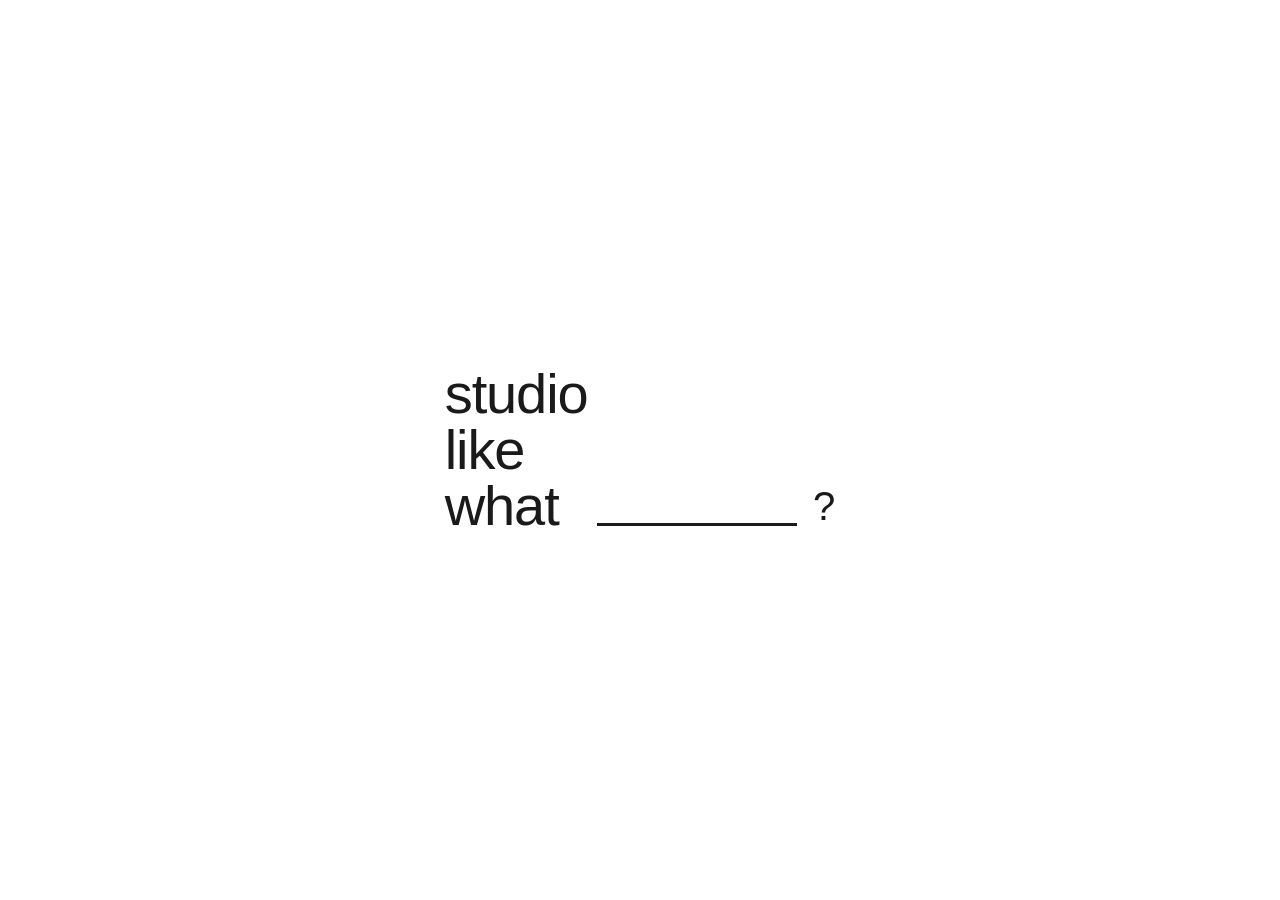
<file: index.html>
<!DOCTYPE html>
<html lang="ko">
<head>
  <meta charset="UTF-8">
  <meta name="viewport" content="width=device-width, initial-scale=1.0">
  <title>Studio Likewhat</title>
  <link rel="stylesheet" href="style.css">
</head>
<body>

  <section class="intro">
    <div class="logo-grid">
      <a href="studio.html" class="logo-word">studio</a>
      <a href="like.html"   class="logo-word">like</a>
      <div class="logo-bottom-row">
        <a href="what.html"    class="logo-word">what</a>
        <a href="ongoing.html" class="logo-line">
          <span class="line-bar"></span>
          <span class="logo-question">?</span>
        </a>
      </div>
    </div>
  </section>

  <script>
    const words = document.querySelectorAll('.logo-word, .logo-line');

    words.forEach(el => {
      el.addEventListener('mouseenter', () => {
        document.body.classList.add('dark');
      });
      el.addEventListener('mouseleave', () => {
        document.body.classList.remove('dark');
      });
    });
  </script>

</body>
</html>
</file>
<file: style.css>
*, *::before, *::after {a {
  color: inherit;
}
  box-sizing: border-box;
  margin: 0;
  padding: 0;
}

body {
  font-family: 'Helvetica Neue', Helvetica, Arial, sans-serif;
  background-color: #ffffff;
  color: #1a1a1a;
  transition: background-color 0.6s ease, color 0.6s ease;
}

body.dark {
  background-color: #0a0a0a;
  color: #ffffff;
}

/* ── 인트로 ── */
.intro {
  width: 100%;
  height: 100vh;
  display: flex;
  align-items: center;
  justify-content: center;
  padding: 0;
}

/* ── 로고 그리드 ── */
.logo-grid {
  display: flex;
  flex-direction: column;
  gap: 0;
  line-height: 1;
}

.logo-word {
  font-size: clamp(26px, 4.8vw, 56px);
  font-weight: 400;
  color: inherit;
  text-decoration: none;
  letter-spacing: -0.02em;
  display: block;
  transition: opacity 0.2s ease;
}

.logo-word:hover {
  opacity: 0.4;
}

/* ── 마지막 줄: what + 라인 ── */
.logo-bottom-row {
  display: flex;
  align-items: center;
  gap: 3vw;
}

/* ── 라인 링크 ── */
.logo-line {
  display: flex;
  align-items: flex-end;
  gap: 16px;
  text-decoration: none;
  flex: 1;
  transition: opacity 0.2s ease;
}

.logo-line:hover {
  opacity: 0.4;
}

.line-bar {
  display: block;
  height: 3px;
  background-color: currentColor;
  flex: 1;
  min-width: 200px;
}

.logo-question {
  font-size: clamp(20px, 3.2vw, 40px);
  font-weight: 400;
  color: inherit;
  line-height: 1;
}

/* ── 서브 페이지 ── */
.page {
  padding: 60px;
  min-height: 100vh;
}

.back {
  font-size: 13px;
  color: inherit;
  text-decoration: none;
  letter-spacing: 0.04em;
  opacity: 0.4;
  transition: opacity 0.2s ease;
}

.back:hover {
  opacity: 1;
}

.page-title {
  font-size: clamp(32px, 6vw, 72px);
  font-weight: 300;
  margin-top: 60px;
  letter-spacing: -0.02em;
}
/* ── 서브 헤더 ── */
.sub-header {
  width: 100%;
  padding: 40px 0 0;
  display: flex;
  justify-content: center;
}

.sub-nav {
  display: flex;
  gap: 48px;
  align-items: center;
}

.sub-nav a {
  font-size: 10px;
  letter-spacing: 0.12em;
  text-decoration: none;
  color: inherit;
  text-transform: lowercase;
  opacity: 0.35;
  transition: opacity 0.2s ease;
}

.sub-nav a:hover {
  opacity: 1;
}

.sub-nav a.active {
  opacity: 1;
}
/* ── 화살표 네비 ── */
.sub-header {
  width: 100%;
  padding: 40px 0 0;
  display: flex;
  justify-content: center;
  align-items: center;
  position: relative;
}

.sub-nav {
  display: flex;
  gap: 48px;
  align-items: center;
}

.sub-nav a {
  font-size: 10px;
  letter-spacing: 0.12em;
  text-decoration: none;
  color: inherit;
  text-transform: lowercase;
  opacity: 0.35;
  transition: opacity 0.2s ease;
}

.sub-nav a:hover {
  opacity: 1;
}

.sub-nav a.active {
  opacity: 1;
}

.nav-arrow {
  position: absolute;
  top: 40px;
  font-size: 18px;
  text-decoration: none;
  color: inherit;
  opacity: 0.35;
  transition: opacity 0.2s ease;
  line-height: 1;
  padding: 4px 8px;
}

.nav-arrow:hover {
  opacity: 1;
}

.nav-arrow.left  { left: 40px; }
.nav-arrow.right { right: 40px; }
</file>
